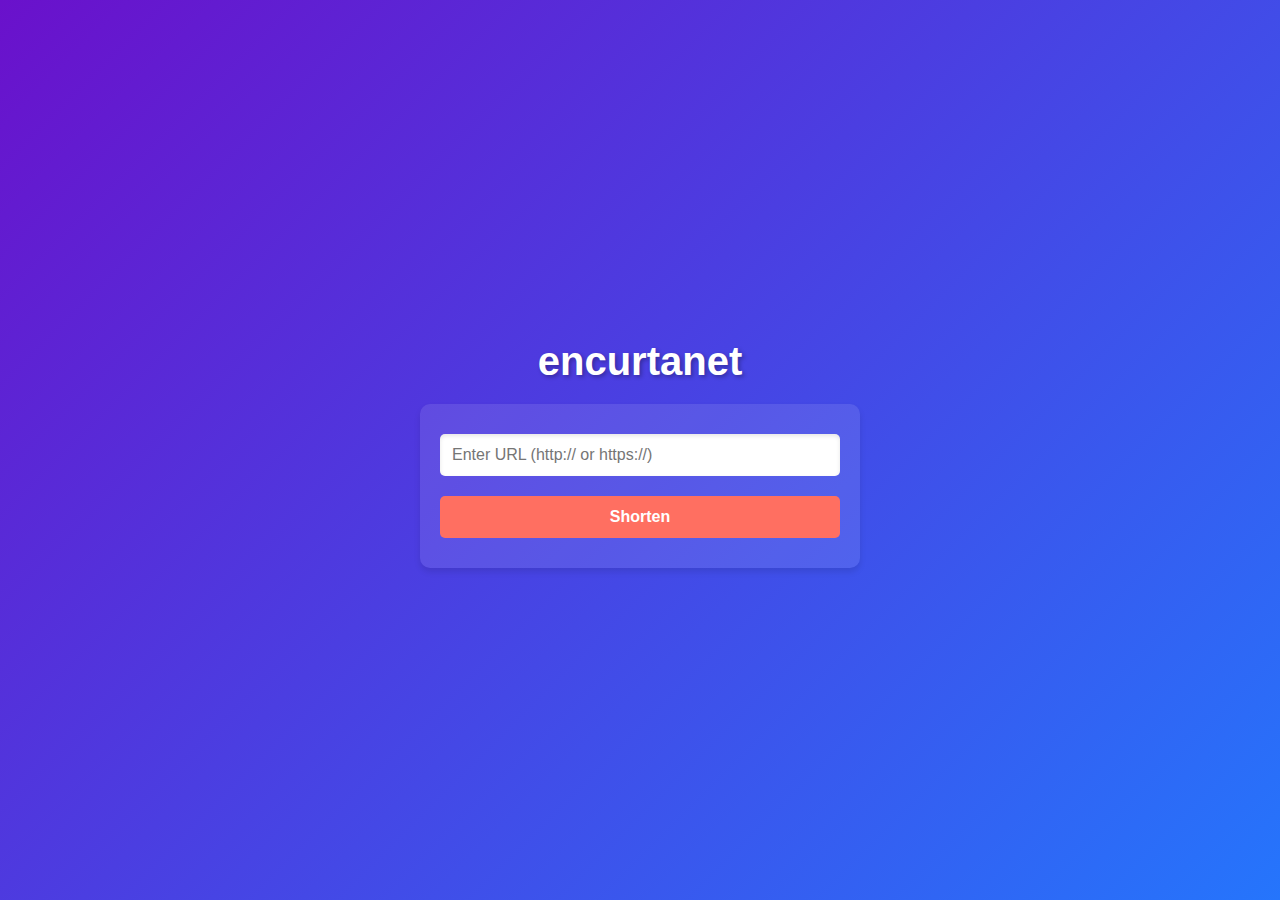
<file: index.html>
<!DOCTYPE html>
<html lang="en">
<head>
    <meta charset="UTF-8">
    <meta name="viewport" content="width=device-width, initial-scale=1.0">
    <title>encurtanet</title>
    <style>
        body {
    font-family: 'Roboto', Arial, sans-serif;
    margin: 0;
    padding: 0;
    display: flex;
    flex-direction: column;
    align-items: center;
    justify-content: center;
    min-height: 100vh;
    background: linear-gradient(135deg, #6a11cb, #2575fc);
    color: #fff;
}

h1 {
    font-size: 2.5rem;
    margin-bottom: 20px;
    text-align: center;
    text-shadow: 2px 2px 4px rgba(0, 0, 0, 0.3);
}

form {
    background: rgba(255, 255, 255, 0.1);
    padding: 20px;
    border-radius: 10px;
    box-shadow: 0 4px 6px rgba(0, 0, 0, 0.1);
    display: flex;
    flex-direction: column;
    align-items: center;
    width: 90%;
    max-width: 400px;
}

input[type="url"], input[type="submit"] {
    padding: 12px;
    margin: 10px 0;
    border: none;
    border-radius: 5px;
    font-size: 1rem;
    width: 100%;
    box-sizing: border-box;
}

input[type="url"] {
    background: #fff;
    color: #333;
    box-shadow: inset 0 2px 4px rgba(0, 0, 0, 0.1);
}

input[type="submit"] {
    background-color: #ff6f61;
    color: white;
    font-weight: bold;
    cursor: pointer;
    transition: background-color 0.3s ease, transform 0.2s ease;
}

input[type="submit"]:hover {
    background-color: #e65c50;
    transform: scale(1.05);
}

.result {
    margin-top: 20px;
    font-size: 1.2rem;
    text-align: center;
    word-wrap: break-word;
}

.result a {
    color: #ffdf5d;
    text-decoration: none;
    font-weight: bold;
}

.result a:hover {
    text-decoration: underline;
}

@media (max-width: 768px) {
    h1 {
        font-size: 2rem;
    }

    form {
        padding: 15px;
    }

    input[type="url"], input[type="submit"] {
        font-size: 0.9rem;
    }

    .result {
        font-size: 1rem;
    }
}

@media (max-width: 480px) {
    h1 {
        font-size: 1.5rem;
    }

    form {
        width: 95%;
    }

    input[type="url"], input[type="submit"] {
        font-size: 0.8rem;
    }

    .result {
        font-size: 0.9rem;
    }
}

@media (max-width: 320px) {
    h1 {
        font-size: 1.2rem;
    }

    form {
        width: 100%;
    }

    input[type="url"], input[type="submit"] {
        font-size: 0.7rem;
    }

    .result {
        font-size: 0.8rem;
    }
}

@media (max-width: 240px) {
    h1 {
        font-size: 1rem;
    }

    form {
        width: 100%;
    }

    input[type="url"], input[type="submit"] {
        font-size: 0.6rem;
    }

    .result {
        font-size: 0.7rem;
    }
}
    </style>
</head>
<body>
    <h1>encurtanet</h1>
    <form id="shortenForm">
        <input type="url" id="urlInput" placeholder="Enter URL (http:// or https://)" required>
        <input type="submit" value="Shorten">
    </form>
    <div class="result" id="result"></div>

    <script>
        const form = document.getElementById('shortenForm');
        const urlInput = document.getElementById('urlInput');
        const resultDiv = document.getElementById('result');

        form.addEventListener('submit', async (e) => {
            e.preventDefault();
            const url = urlInput.value;

            try {
                const response = await fetch('http://localhost:8080/shorten?url=' + encodeURIComponent(url), {
                    method: 'GET',
                });

                if (response.ok) {
                    const shortUrl = await response.text();
                    resultDiv.innerHTML = `<p>Shortened URL: <a href="${shortUrl}" target="_blank">${shortUrl}</a></p>`;
                } else {
                    const errorText = await response.text();
                    resultDiv.innerHTML = `<p style="color: red;">Error: ${errorText}</p>`;
                }
            } catch (error) {
                resultDiv.innerHTML = `<p style="color: red;">Error: ${error.message}</p>`;
            }
        });
    </script>
</body>
</html>
</file>
